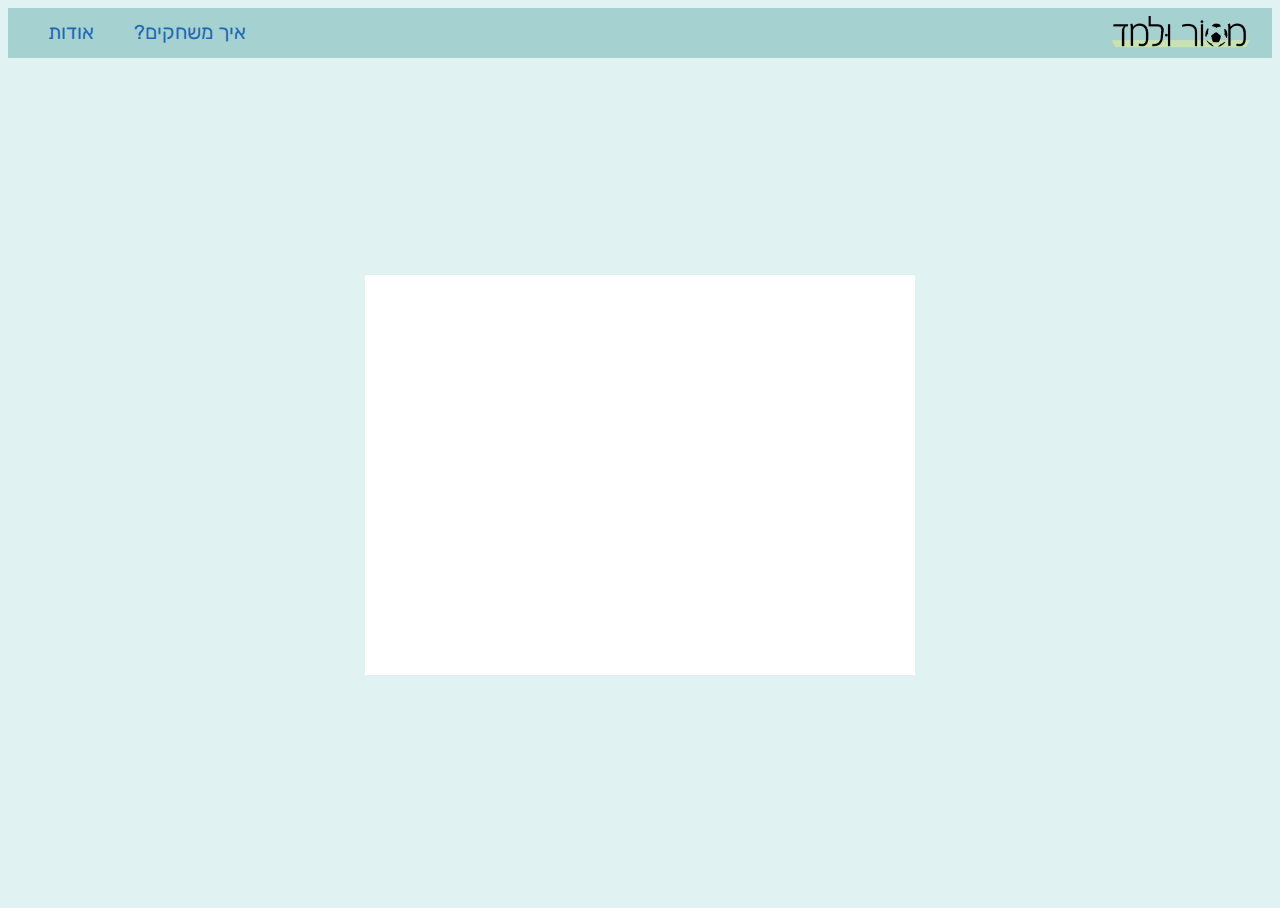
<file: index.html>
﻿<!doctype html>
<html lang="he">
<head>
    <meta charset="utf-8">
    <meta http-equiv="X-UA-Compatible" content="IE=edge">
    <meta name="viewport" content="width=device-width, initial-scale=1">
    <title>מסור ולמד</title>
    <meta name="description" content="משחק ''מסור ולמד'' לשאלות חד-ברירה" />
    <meta name="keywords" content="משחק, לימודי, כדורגל, מסור, ולמד, שאלות, חד, ברירה" />
    <meta name="author" content="אסף זיתוני ואביתר כהן" />

    <!-- CSS -->

    <link href="styles/myStyle.css" rel="stylesheet" />

    <!-- Scripts -->
    <!--jQuery library-->
    <script src="jScripts/jquery-1.12.0.min.js"></script>
    <!--הקוד שמפעיל את תפריט הניווט-->
    <script src="jScripts/myScript.js"></script>
</head>

<body>
    <div id="container">
        <link href="https://fonts.googleapis.com/css?family=Rubik" rel="stylesheet">
        <header>
            <!--קישור לדף עצמו כדי להתחיל את המשחק מחדש בלחיצה על הלוגו-->
            <a id="log" href="index.html">
                <img id="logo" src="images/logo-15.png" /> <!--הלוגו של המשחק שלכם-->
            </a>
            <!--תפריט הניווט בראש העמוד-->
            <nav>
                <ul>
                    <li><a class="about">אודות</a></li>
                    <li><a class="howToPlay">איך משחקים?</a></li>
                </ul>
            </nav>
        </header>
        <div id="aboutDiv" class="popUp bounceInDown hide">
            <a class="closeAbout">X</a>
            <p> <img id="logo2" src="images/logo-15.png" /></p>
            <p>אפיון ופיתוח: <i>אסף זיתוני ואביתר כהן</i> </p>

            <p>
                פותח במסגרת פרויקט בקורסים: <br />
                סביבות לימוד אינטראקטיביות 1 & אנימציה, תשע"ט
            </p>
            <p>
                <a id="log" href="http://www.hit.ac.il/telem/overview">
                    הפקולטה לטכנולוגיות למידה
                </a>
                <br />

                המכון הטכנולוגי חולון
            </p>

            <img id="hit" src="images/hit.png" />
        </div>
        <div id="howToPlayDiv" class="popUp bounceInDown hide">
            <a class="closeHowToPlay">X</a>
            <p><iframe width="560" height="315" src="https://www.youtube.com/embed/VtUq_DKpkQw?playlist=VtUq_DKpkQw&loop=1" frameborder="0" allow="accelerometer; autoplay; encrypted-media; gyroscope; picture-in-picture" allowfullscreen></iframe></p>        </div>

        <div id="gameArea" class="">
            <!--src = הקישור של דף המשחק שלכם (לא קובץ האנימייט)-->

            <iframe src="passAndPlay.html" frameBorder="0" allowfullscreen="">Browser not compatible.</iframe>
        </div>
    </div>
</body>

</html>
</file>
<file: styles/myStyle.css>
﻿body {
    /*background-color: #C1EDFF;*/
    /*background-color: white;*/
    background-color: #e0f2f2;
    font-family: 'Rubik', sans-serif;
}


iframe {
    border: 0;
    height: calc(100vh - 58px);
    left: 0;
    position: absolute;
    top: 54px;
    width: 100%;
}

#gameArea {
    height: calc(100vh - 58px);
    width: auto;
    margin: 0 auto;
}

.hide {
    display: none;
}

a.howToPlay {
    margin-top: 8px;
    font-size: 20px;
    margin-left: 20px;
}

#aboutDiv {
    font-size: 18px;
}

    #aboutDiv a {
        font-size: 18px;
        color: #0a7686
    }

#logo2 {
    width: 40%;
}

#hit {
    position: absolute;
    left: 480px;
    bottom: 38px;
}

a.about {
    margin-top: 8px;
    font-size: 20px;
    margin-left: 20px;
}

header {
    background-color: rgb(166, 209, 209);
    width: 100%;
    height: 50px;
    position: relative;
    direction: rtl;
    display: block;
    direction: rtl;
    z-index: 3;
}

    /*כותרת משחק*/
    header > a > p {
        font-family: 'Rubik', sans-serif;
        font-size: 12pt;
        font-weight: 600;
        position: relative;
        top: -15px;
        color: black;
        display: inline-block;
        direction: rtl;
    }

/*לוגו*/
#logo {
    width: 150px;
    height: 35px;
    padding: 8px 15px;
    direction: rtl;
}

a.log {
    width: 20px;
}

nav {
    margin-top: -70px;
    margin-left: 10px;
    direction: rtl;
}

    nav ul {
        list-style: none;
        direction: rtl;
    }

        nav ul li {
            display: inline-block;
            float: left;
            direction: rtl;
        }

            nav ul li a {
                display: block;
                color: rgb(30, 104, 177);
                text-align: center;
                padding: 3px 10px;
                font-weight: 400;
                font-size: 12pt;
                font-family: 'Rubik', sans-serif;
                direction: rtl;
                text-decoration: none;
            }

                nav ul li a:hover {
                    font-weight: 600;
                    cursor: pointer;
                    font-family: 'Rubik', sans-serif;
                    direction: rtl;
                    text-decoration: none;
                    border-bottom: 2px solid rgb(30, 104, 177);
                }

.popUp {
    background-color: white;
    width: 400px;
    position: fixed;
    top: 70px;
    z-index: 4;
    text-align: center;
    width: 700px;
    border-radius: 25px;
    padding: 10px;
    padding-bottom: 25px;
    right: 0;
    left: 0;
    margin-right: auto;
    margin-left: auto;
    direction: rtl;
    border: 1px solid black;
}

.bounceInDown {
    -webkit-animation-name: bounceInDown;
    animation-name: bounceInDown;
    -webkit-animation-duration: 1s;
    animation-duration: 1s;
    -webkit-animation-fill-mode: both;
    animation-fill-mode: both;
    opacity: 0.96;
}

@-webkit-keyframes bounceInDown {
    0%, 60%, 75%, 90%, 100% {
        -webkit-transition-timing-function: cubic-bezier(0.215, 0.610, 0.355, 1.000);
        transition-timing-function: cubic-bezier(0.215, 0.610, 0.355, 1.000);
    }

    0% {
        opacity: 0;
        -webkit-transform: translate3d(0, -3000px, 0);
        transform: translate3d(0, -3000px, 0);
    }

    60% {
        opacity: 1;
        -webkit-transform: translate3d(0, 25px, 0);
        transform: translate3d(0, 25px, 0);
    }

    75% {
        -webkit-transform: translate3d(0, -10px, 0);
        transform: translate3d(0, -10px, 0);
    }

    90% {
        -webkit-transform: translate3d(0, 5px, 0);
        transform: translate3d(0, 5px, 0);
    }

    100% {
        -webkit-transform: none;
        transform: none;
    }
}

@keyframes bounceInDown {
    0%, 60%, 75%, 90%, 100% {
        -webkit-transition-timing-function: cubic-bezier(0.215, 0.610, 0.355, 1.000);
        transition-timing-function: cubic-bezier(0.215, 0.610, 0.355, 1.000);
    }

    0% {
        opacity: 0;
        -webkit-transform: translate3d(0, -3000px, 0);
        transform: translate3d(0, -3000px, 0);
    }

    60% {
        opacity: 1;
        -webkit-transform: translate3d(0, 25px, 0);
        transform: translate3d(0, 25px, 0);
    }

    75% {
        -webkit-transform: translate3d(0, -10px, 0);
        transform: translate3d(0, -10px, 0);
    }

    90% {
        -webkit-transform: translate3d(0, 5px, 0);
        transform: translate3d(0, 5px, 0);
    }

    100% {
        -webkit-transform: none;
        transform: none;
    }
}
</file>
